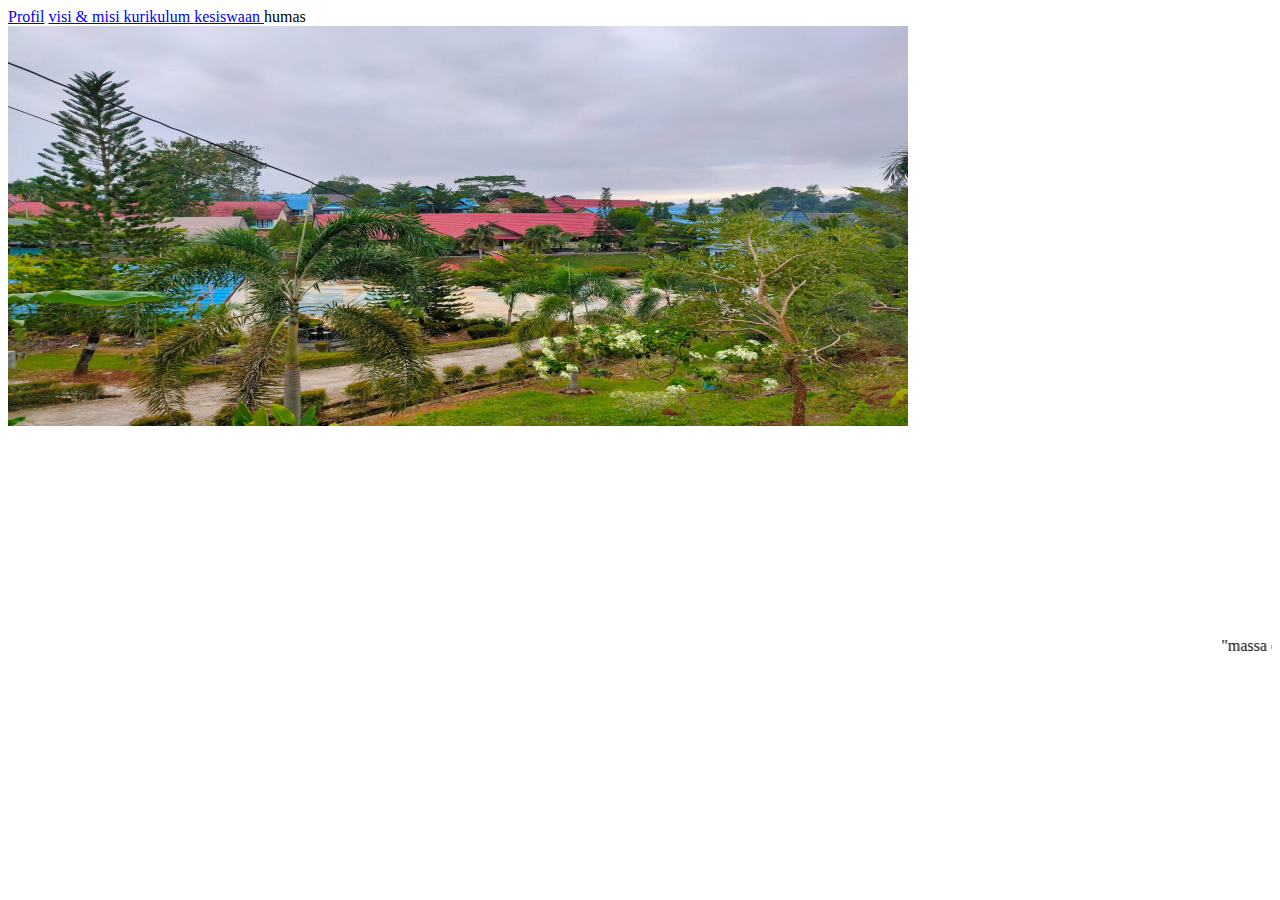
<file: index.html>
<!DOCTYPE html>
<html>
<head>
	<title>SMK 1 MUARA TEWEH </title>
	<Link rel="stylesheet"type="text/css" herf= style1.css">
</head>
<body>
<div class="contaner">
<header>

	<nav>
   <a href="#profil">Profil</a>
   <a href="#visimisi">visi & misi </a>
   <a href="#kurikulum">kurikulum </a>
   <a href="#kesiswaan">kesiswaan </a>
   <a herf="#humas">humas</a>
   <nav>
        
    <img src="gambar/hero.jpeg">

    <marquee>"massa  depan indonesia ditentukan oleh keuanggulan sumber daya manusia  indonesia yang meliliki nilai budaya, memahami dan menguasai mekanisme pengembangan serta penerapan ilmu  pengetahaun dan teknologi.". BJ Habibie<marquee>

      <-1 Bagian

   <main>
  <h2> sabutan kepala ssekolah</h2>
    <p>Lorem ipsum dolor sit amet, consectetur adipisicing elit, sed do eiusmod
   tempor incididunt ut labore et dolore magna aliqua. Ut enim ad minim veniam,
   quis nostrud exercitation ullamco laboris nisi ut aliquip ex ea commodo
   consequat. Duis aute irure dolor in reprehenderit in voluptate velit esse
   cillum dolore eu fugiat nulla pariatur. Excepteur sint occaecat cupidatat non
   proident, sunt in culpa qui officia deserunt mollit anim id est laborum.</p>
    
     <mai>

    <p>Lorem ipsum dolor sit amet, consectetur adipisicing elit, sed do eiusmod
   tempor incididunt ut labore et dolore magna aliqua. Ut enim ad minim veniam,
   quis nostrud exercitation ullamco laboris nisi ut aliquip ex ea commodo
   consequat. Duis aute irure dolor in reprehenderit in voluptate velit esse
   cillum dolore eu fugiat nulla pariatur. Excepteur sint occaecat cupidatat non
   proident, sunt in culpa qui officia deserunt mollit anim id est laborum.</p>

  <p> Lorem ipsum dolor sit amet, consectetur adipisicing elit, sed do eiusmod
   tempor incididunt ut labore et dolore magna aliqua. Ut enim ad minim veniam,
   quis nostrud exercitation ullamco laboris nisi ut aliquip ex ea commodo
   consequat. Duis aute irure dolor in reprehenderit in voluptate velit esse
   cillum dolore eu fugiat nulla pariatur. Excepteur sint occaecat cupidatat non
   proident, sunt in culpa qui officia deserunt mollit anim id est laborum.</p>

  <p> Lorem ipsum dolor sit amet, consectetur adipisicing elit, sed do eiusmod
   tempor incididunt ut labore et dolore magna aliqua. Ut enim ad minim veniam,
   quis nostrud exercitation ullamco laboris nisi ut aliquip ex ea commodo
   consequat. Duis aute irure dolor in reprehenderit in voluptate velit esse
   cillum dolore eu fugiat nulla pariatur. Excepteur sint occaecat cupidatat non
   proident, sunt in culpa qui officia deserunt mollit anim id est laborum.</p>

   <main>


</body>
</html>
</file>
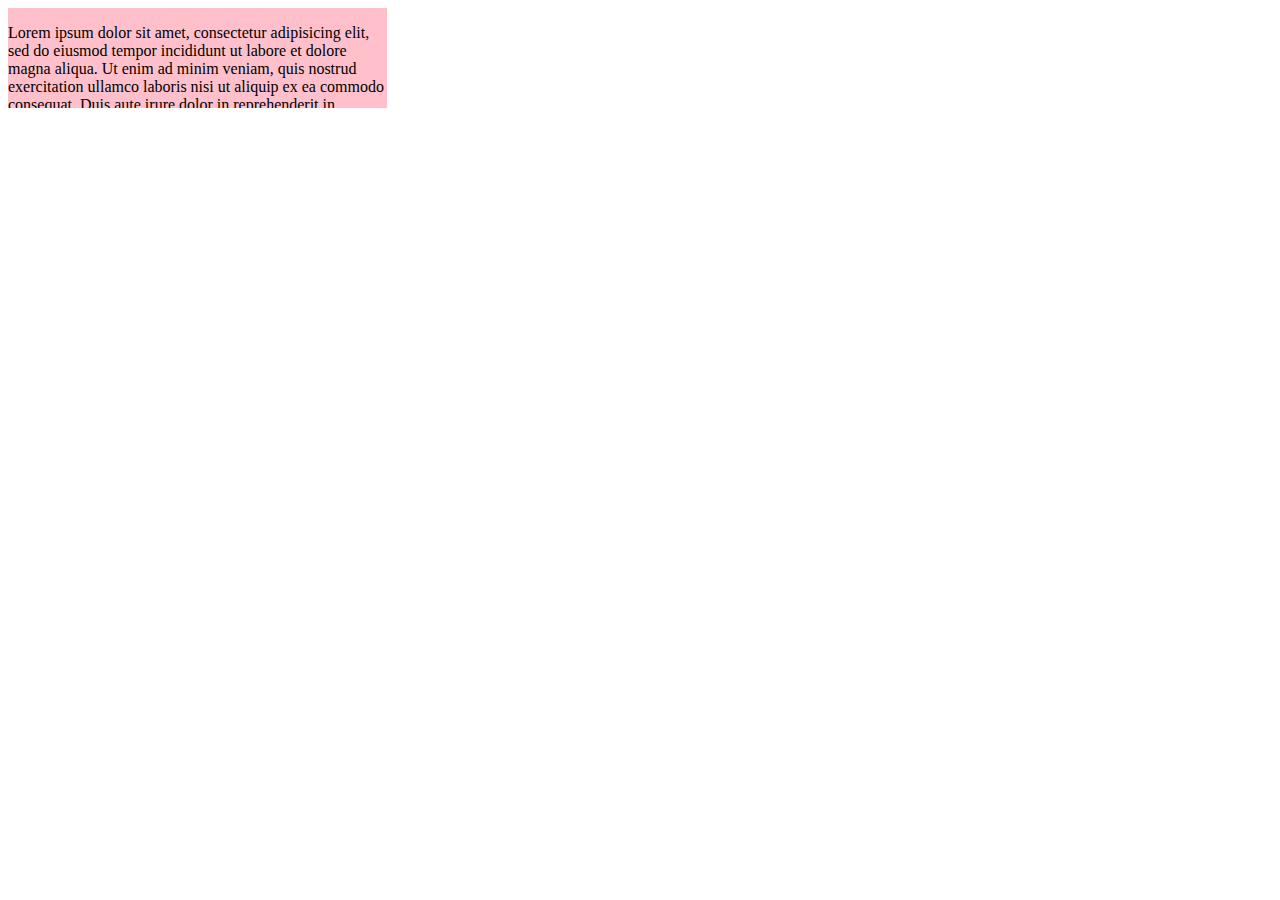
<file: dimensi_overflow.html>
<!DOCTYPE html>
<html>
<head>
	<meta charset="utf-8">
	<meta name="viewport" content="width=device-width, initial-scale=1">
	<title>Coba Dimensi & Overflow</title>
	<style type="text/css">
		.kotak {
			width: 30%;
			height: 100px;
			background-color: pink;
			overflow: auto;
		}
	</style>
</head>
<body>
<div class="kotak">
	<p>Lorem ipsum dolor sit amet, consectetur adipisicing elit, sed do eiusmod
	tempor incididunt ut labore et dolore magna aliqua. Ut enim ad minim veniam,
	quis nostrud exercitation ullamco laboris nisi ut aliquip ex ea commodo
	consequat. Duis aute irure dolor in reprehenderit in voluptate velit esse
	cillum dolore eu fugiat nulla pariatur. Excepteur sint occaecat cupidatat non
	proident, sunt in culpa qui officia deserunt mollit anim id est laborum.
</div>
</body>
</html>
</file>
